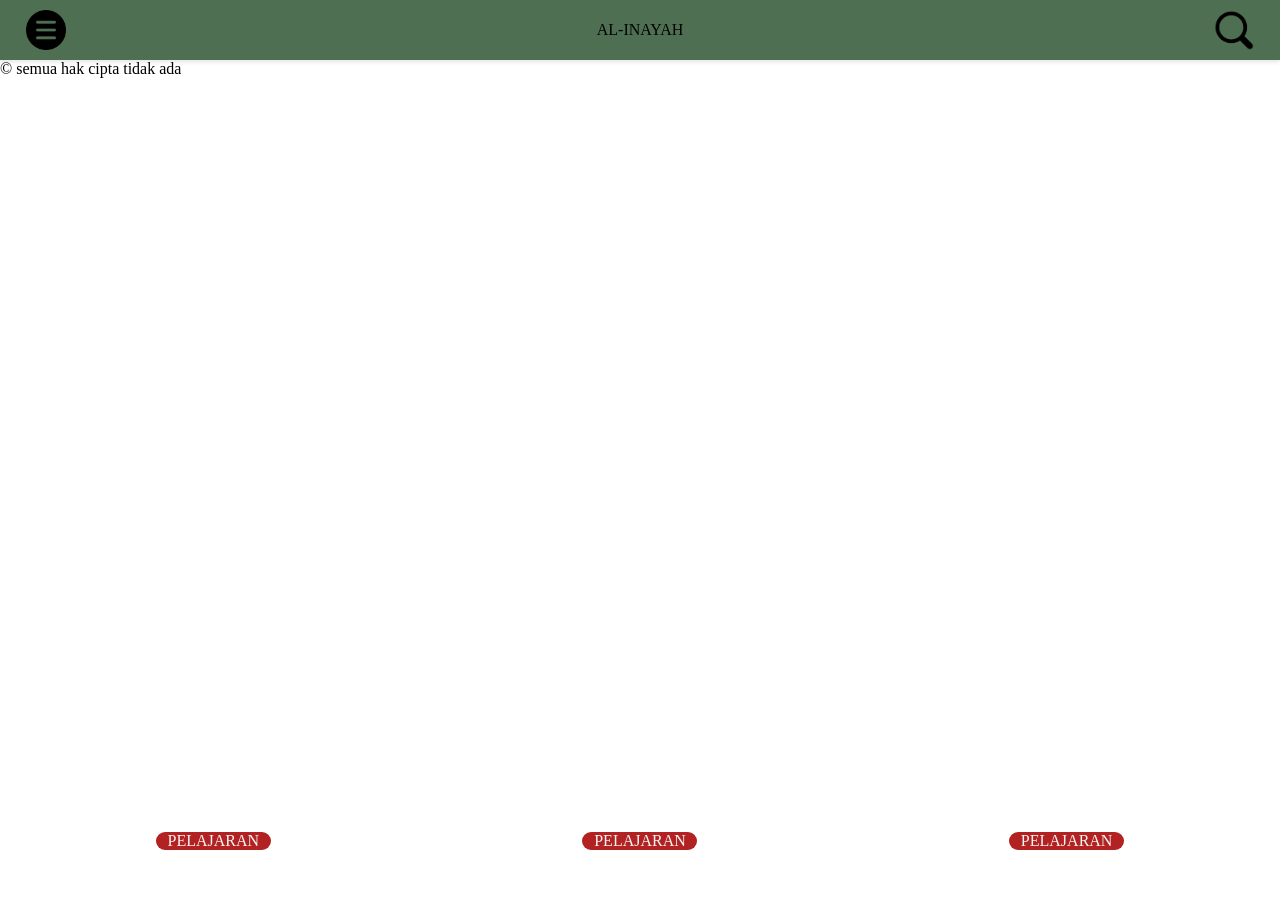
<file: catatan.html>
<!DOCTYPE html>
<html lang="en">

<head>
    <meta charset="UTF-8">
    <meta name="viewport" content="width=device-width, initial-scale=1.0">
    <title>CATATAN</title>
    <link rel="stylesheet" href="style.css" />
    <link rel="stylesheet" href="catatan.css">
</head>

<body>
    <nav class="navbar">
        <ul class="menu">
            <li>
                <img src="assets/image/menu.png" class="imageo" />
            </li>
            <li class="judul">
                <p>AL-INAYAH</p>
            </li>
            <li>
                <img src="assets/image/SC.png" class="imageo" />
            </li>
        </ul>
    </nav>
    <div>

    </div>



    <nav class="bottom-nav">
        <a href="">PELAJARAN</a>
        <a href="">PELAJARAN</a>
        <a href="">PELAJARAN</a>
    </nav>
    <footer class="footer">
        <p>&copy; semua hak cipta tidak ada</p>
    </footer>

    <script src="script.js"></script>
</body>
</file>
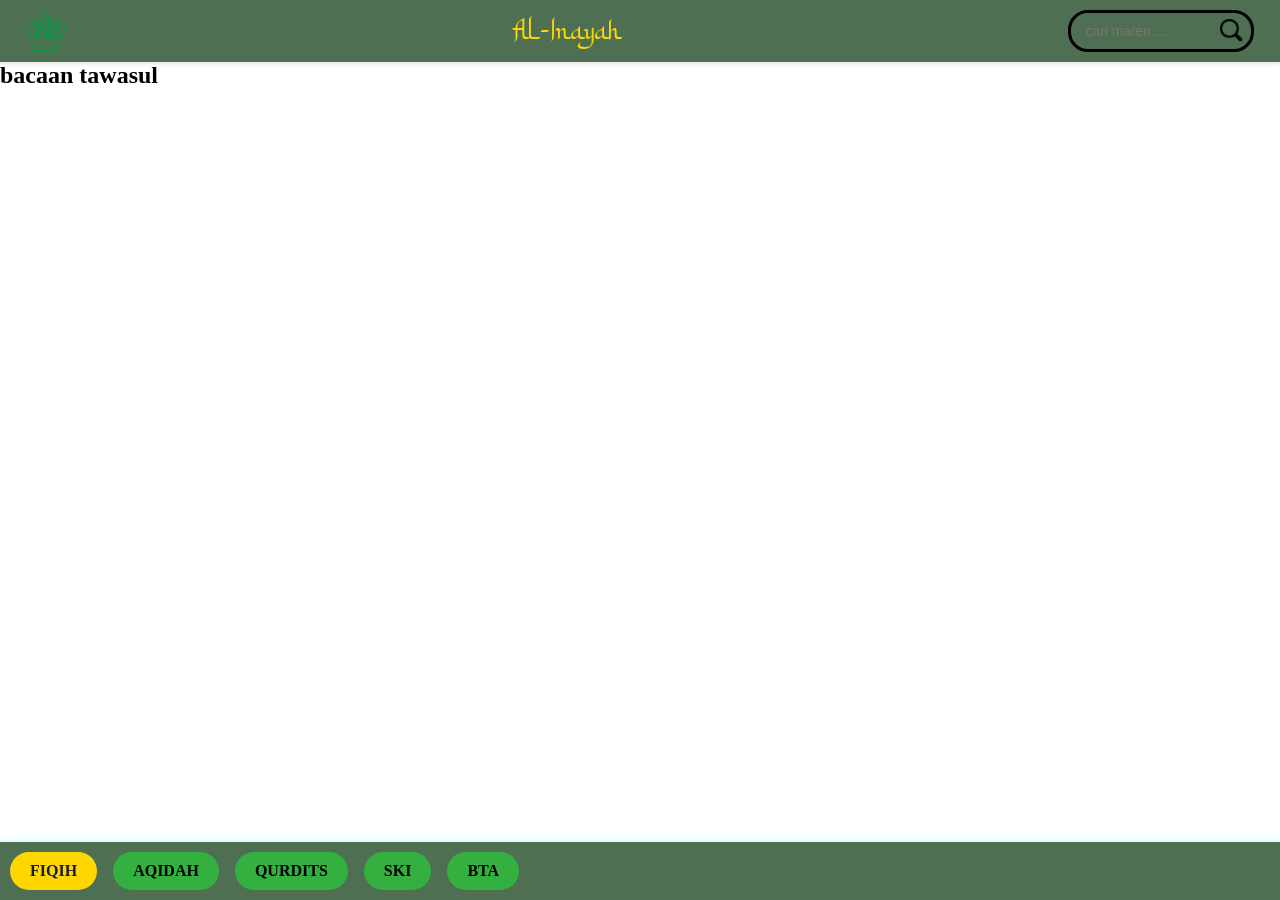
<file: kemasyarakatan.html>
<!DOCTYPE html>
<html lang="en">
<head>
    <meta charset="UTF-8">
    <meta name="viewport" content="width=device-width, initial-scale=1.0">
    <title>Document</title>
    <link rel="stylesheet" href="style.css"/>
</head>
<body>
    <nav class="navbar">
        <ul class="menu">
            <li class="nav-logo">
                <img src="assets/image/AI.png" class="imageo" />
            </li>
            <li class="judul">
                <a href="index.html" class="judul-link">AL-Inayah</a>
            </li>
            <li class="search">
                <form class="search-form">
                    <input type="text" placeholder="cari materi...." class="search-input">
                    <button class="search-button">
                        <img src="assets/image/SC.png"/>
                    </button>
                </form>
            </li>
        </ul>
    </nav>

    <main >
        <section>
            <h2>bacaan tawasul</h2>
            <div>
                <p>
                    
                </p>
            </div>
        </section>
    </main>



    <div class="bottom-navbar">
        <div class="scroll-menu" id="bottomNav">
            <div class="nav-item" data-target="fiqih">FIQIH</div>
            <div class="nav-item" data-target="aqidah">AQIDAH</div>
            <div class="nav-item" data-target="qurdits">QURDITS</div>
            <div class="nav-item" data-target="ski">SKI</div>
            <div class="nav-item" data-target="bta">BTA</div>
        </div>
    </div>

    <script src="script.js"></script>
</body>
</html>
</file>
<file: style.css>
* {
   margin: 0;
   padding: 0;
   box-sizing: border-box;
}



@font-face {
   font-family: khodijah free;
   src: url(assets/font/khodijah_free-webfont.woff2) format('woff2'),
      url(assets/font/khodijah_free-webfont.woff) format('woff'),
      url(assets/font/Khodijah\ Free.ttf) format('truetype');
   font-weight: normal;
   font-style: normal;
}

/* navbar-top */
.navbar {
   position: sticky;
   top: 0;
   z-index: 1000;
   width: 100%;
   align-items: center;
   background-color: #4f6f52;
   box-shadow: 0 2px 4px rgba(0, 0, 0, 0.1);
}

.menu {
   display: flex;
   list-style: none;
   justify-content: space-between;
   align-items: center;
   padding: 2%;
   padding-top: 10px;
   padding-bottom: 10px;
}

.imageo {
   display: flex;
   width: 40px;
   height: 40px;
}

.judul-link {
   color: #ffd700;
   text-decoration: none;
   font-family: 'khodijah free', Courier, monospace;
   font-size: 25px;
}

.judul {
   position: relative;
}

.search-form {
   display: flex;
   align-items: center;
   background: none;
   border: solid #000000;
   border-radius: 20px;
   padding: 4px 8px;
}

.search-input {
   background: none;
   border: none;
   color: #f9f9f9;
   font-size: 14px;
   padding: 6px;
   outline: none;
   width: 140px;
}

.search-button {
   background: none;
   border: none;
   cursor: pointer;
   padding: 0;
}

.search-button img {
   height: 24px;
   transition: transform 0.2s ease;
}

.search-button img:hover {
   transform: scale(1.1);
   filter: drop-shadow(0 0 4px #00fff7);
}

/* materi-item */
.materi-container {
   padding-bottom: 80px;
}

.materi-section {
   display: none;
   padding: 20px;
   font-size: 18px;
   color: #4b0713;
}

.judul-materi {
   font-size: 24px;
   margin-bottom: 16px;
}

.pengertian h3,
.rukun-islam h3 {
   font-size: 20px;
   margin-bottom: 8px;
}


/* navbar-bottom */
.bottom-navbar {
   position: fixed;
   bottom: 0;
   left: 0;
   width: 100%;
   background-color: #4f6f52;
   box-shadow: 0 -2px 6px rgba(0, 255, 255, 0.2);
   z-index: 999;
   overflow-x: auto;
}

.scroll-menu {
   display: flex;
   overflow-x: auto;
   scroll-snap-type: mandatory;
   -webkit-overflow-scrolling: touch;
   padding: 10px;
   gap: 16px;
}

.nav-item {
   flex: 0 0 auto;
   scroll-snap-align: center;
   padding: 10px 20px;
   background-color: #33b03f;
   border-radius: 20px;
   font-weight: bold;
   cursor: pointer;
   white-space: nowrap;
   transition: background 0.3s ease, 0.3s color ease;
}

.nav-item.active {
   background-color: #FFD700;
   color: #1A1A2E;
}

/* ponsel */
@media (max-width: 768px) {
   .navbar {
      overflow-x: hidden;
   }

   .menu {
      display: flex;
      flex-direction: row;
      justify-content: space-between;
      align-items: center;
      flex-wrap: wrap;
   }

   .imageo {
      display: none;
   }

   .judul {
      flex: 1;
      display: flex;
      justify-content: flex-start;
   }

   .search {
      flex: 2;
      display: flex;
      justify-content: flex-end;
   }

}
</file>
<file: catatan.css>
.bottom-nav {
    position: fixed;
    bottom: 50px;
    width: 100%;
    display: flex;
    justify-content: space-around;
}
.bottom-nav a {
    background-color: #b22222;
    color: #f5f5f5;
    text-decoration: none;
    border-radius: 10px;
    width: 115px;
    text-align: center;
}
</file>
